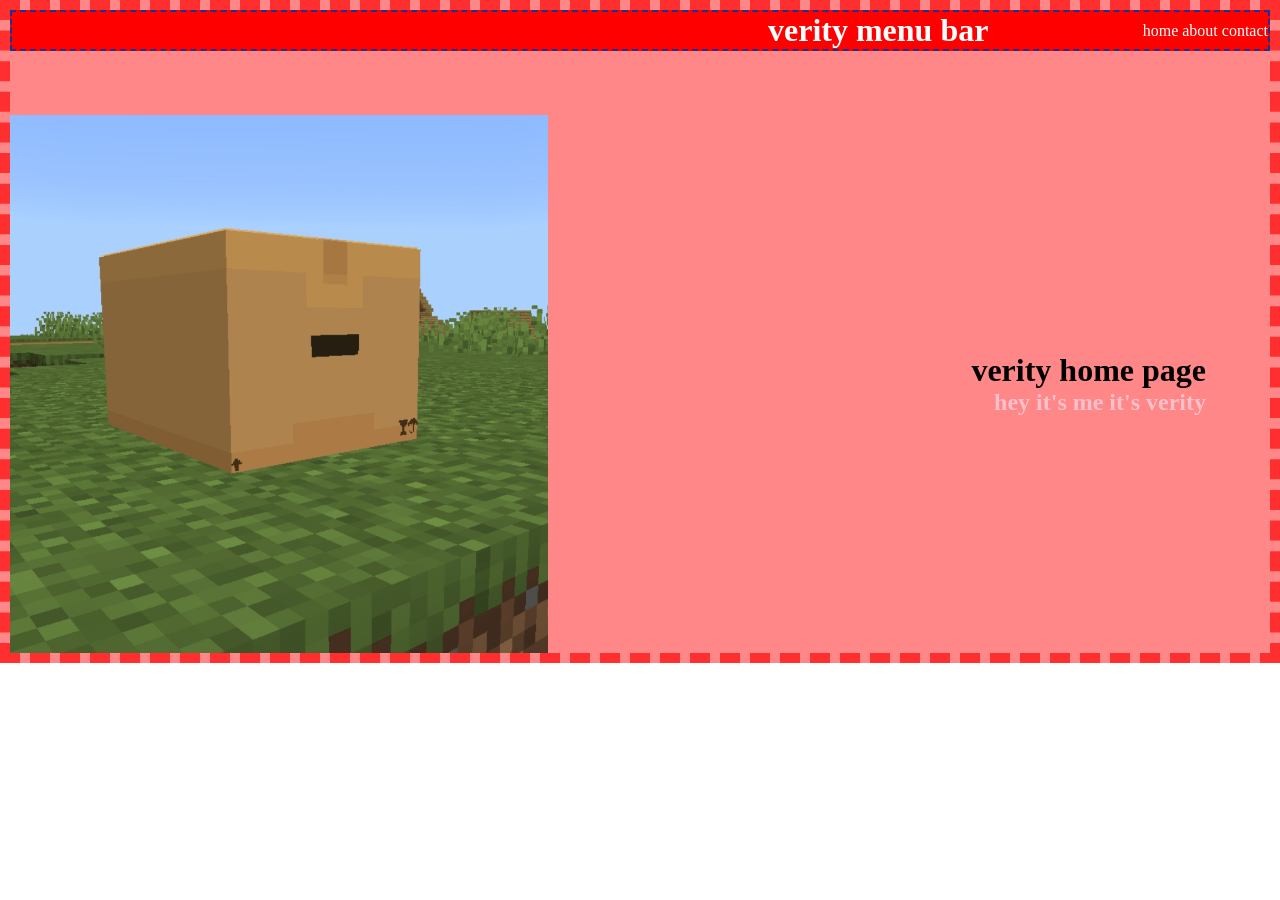
<file: index.html>
<!DOCTYPE html>
<html lang="en">

<head>
    <meta charset="UTF-8">
    <meta name="viewport" content="width=device-width, initial-scale=1.0">
    <title>yollo</title>
    <link rel="stylesheet" href="style.css">
</head>

<body>
    <div class="container">
        <div class="menu">
            <h1 class="menu-title">verity menu bar</h1>
            <nav class="menu-links">
                <a href="index.html">home</a>
                <a href="about.html">about</a>
                <a href="contact.html">contact</a>
            </nav>
        </div>

        <div class="content">
            <img src="image.png">
            <div class="intro-text">
                <h1>verity home page</h1>
                <h2>hey it's me it's verity</h2>
            </div>
        </div>
    </div>

</body>

</html>
</file>
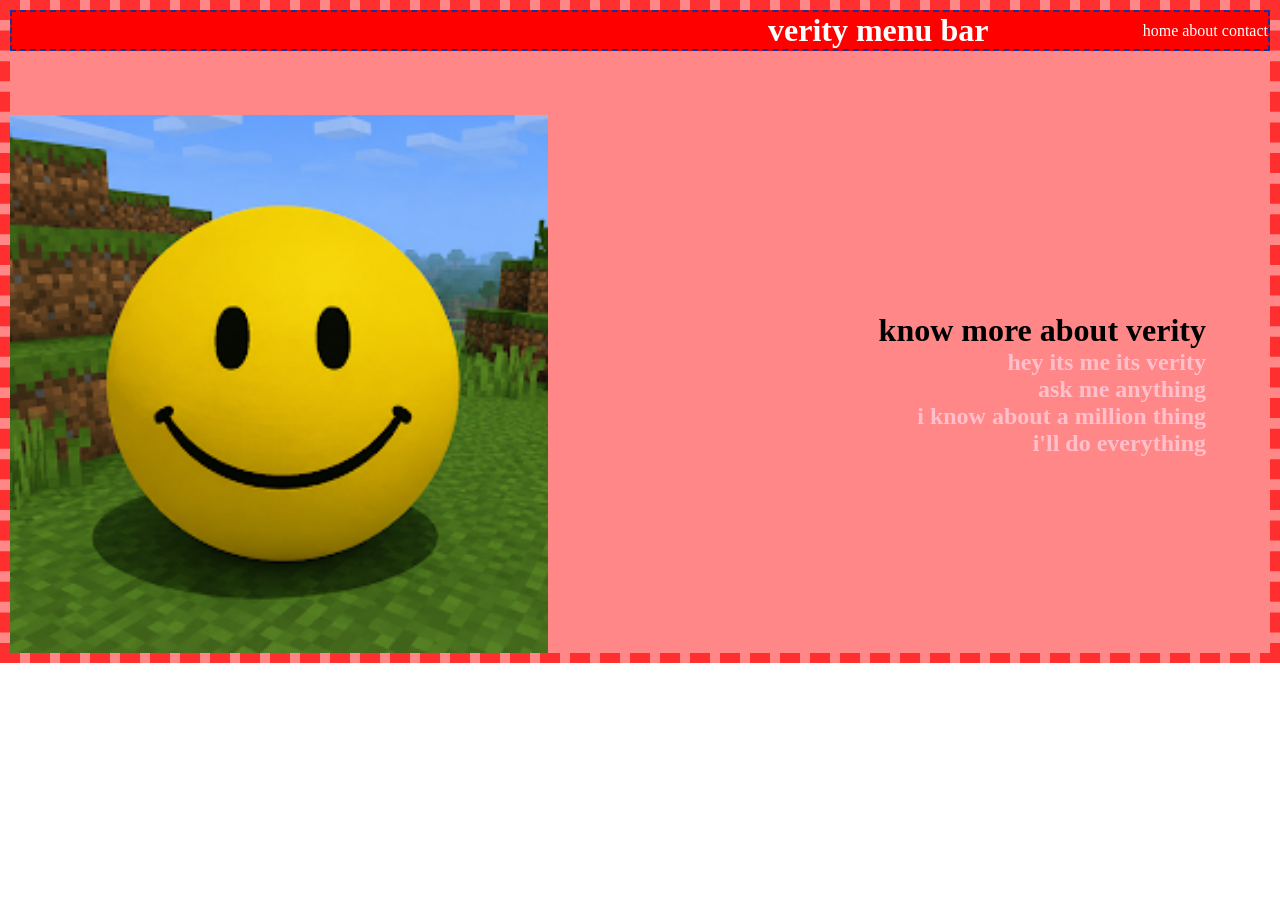
<file: about.html>
<!DOCTYPE html>
<html lang="en">

<head>
    <meta charset="UTF-8">
    <meta name="viewport" content="width=device-width, initial-scale=1.0">
    <title>yollo</title>
    <link rel="stylesheet" href="style.css">
</head>

<body>
    <div class="container">
        <div class="menu">
            <h1 class="menu-title">verity menu bar</h1>
            <nav class="menu-links">
                <a href="index.html">home</a>
                <a href="about.html">about</a>
                <a href="contact.html">contact</a>
            </nav>
        </div>

        <div class="content">
            <img src="verity.png">
            <div class="intro-text">
                <h1>know more about verity</h1>
                <h2>hey its me its verity</h2>
                <h2>ask me anything</h2>
                <h2>i know about a million thing</h2>
                <h2>i'll do everything</h2>

            </div>
        </div>
    </div>

</body>

</html>
</file>
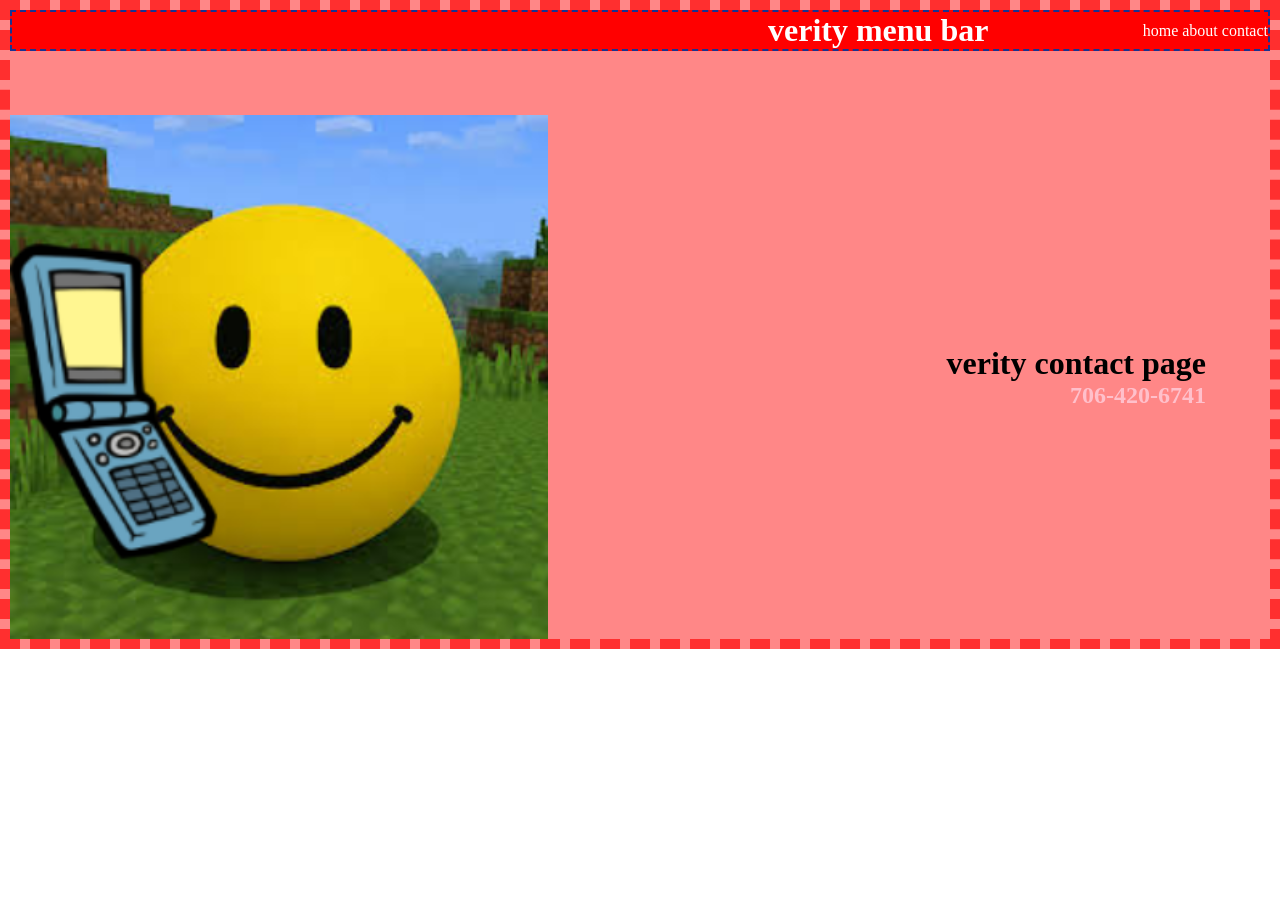
<file: contact.html>
<!DOCTYPE html>
<html lang="en">

<head>
    <meta charset="UTF-8">
    <meta name="viewport" content="width=device-width, initial-scale=1.0">
    <title>yollo</title>
    <link rel="stylesheet" href="style.css">
</head>

<body>
    <div class="container">
        <div class="menu">
            <h1 class="menu-title">verity menu bar</h1>
            <nav class="menu-links">
                <a href="index.html">home</a>
                <a href="about.html">about</a>
                <a href="contact.html">contact</a>
            </nav>
        </div>

        <div class="content">
            <img src="phonity.png">
            <div class="intro-text">
                <h1>verity contact page</h1>
                <h2>706-420-6741</h2>
            </div>
        </div>
    </div>

</body>

</html>
</file>
<file: style.css>
* {
    margin: 0;
    padding:0;
}
.container {
    border: 10px dashed rgba(255, 0, 0, 0.644);
    background-color: rgb(255, 135, 135);
}
.menu {
    border:2px dashed rgb(23, 51, 146);
    display: flex;
    flex-direction: row;
    justify-content: flex-end;
    background-color: red;
    align-items: center;
}

.h2 {
    text-align: center;
}
@keyframes content-enter {
    from {
        opacity: 0;
        transform: translateY(12px);
    }

    to {
        opacity: 1;
        transform: translateY(0);
    }
}


.content {
    display: flex;
    flex-direction: row;
    align-items: center;
    margin-top:64px;
    justify-content: space-between;
    padding-right: 64px;
    animation: content-enter 400ms ease-out;
    
}
.content img {
    width: 45%
}
.menu-title {
    position: top;
    left: 70%;
    transform: translate(-70%);
    margin:0;
    padding:0;
    color: white;
}
.intro-text {
    text-align: right;
}
h2{
    font-size:xxlarge;
    color:pink;
}
.menu-links a {
    color: white;
    transition: color 0.3s ease;
    text-decoration: none;
}
.menu-links a:hover {
    color: blue
}
.menu-links a:active {
    color: red;
}
</file>
